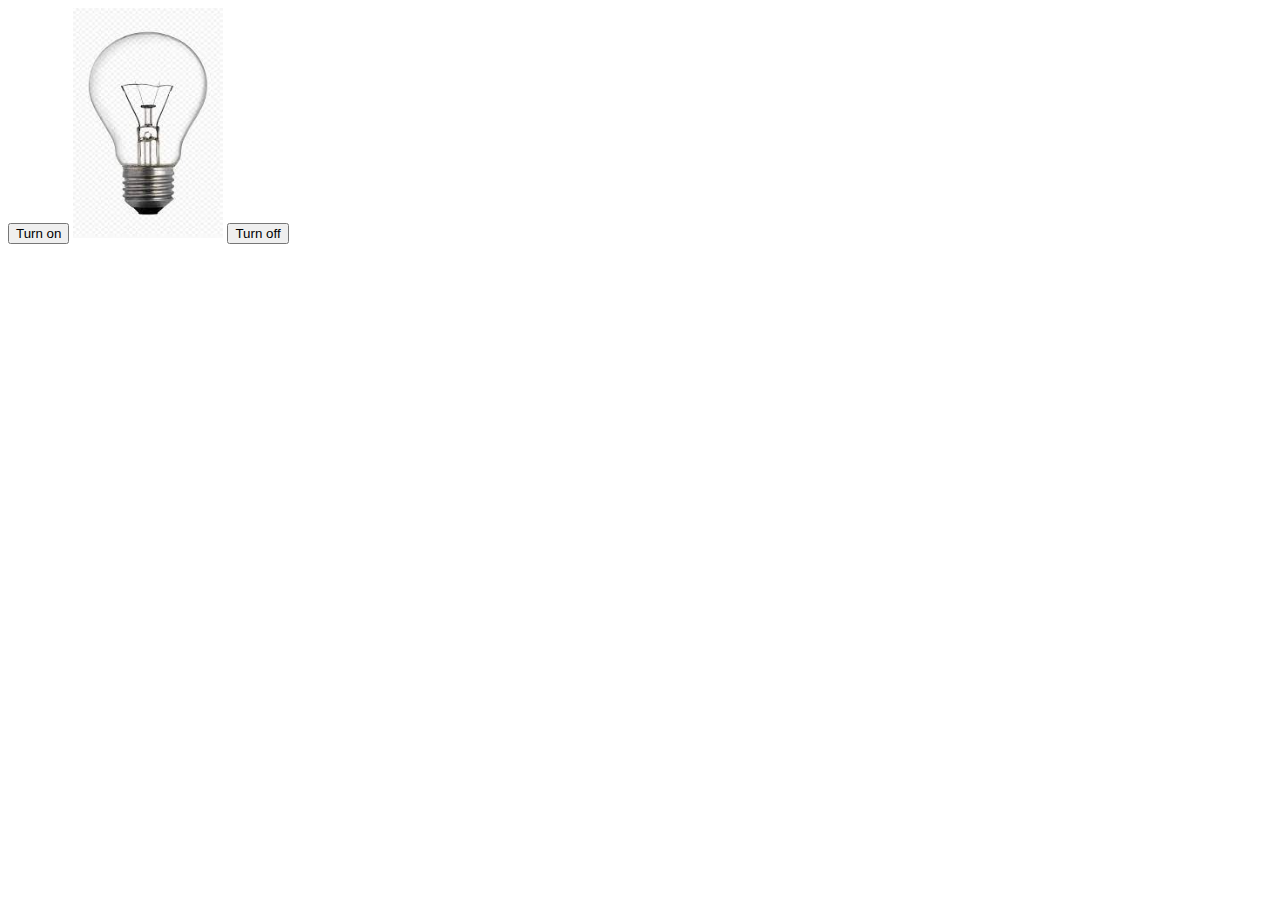
<file: day1.3/index.html>
<!DOCTYPE html>
<html lang="en">
<head>
    <meta charset="UTF-8">
    <meta http-equiv="X-UA-Compatible" content="IE=edge">
    <meta name="viewport" content="width=device-width, initial-scale=1.0">
    <title>bulb</title>
</head>
<body>
    <button onclick="document.getElementById('demo').src='download2.jpeg'" >Turn on</button>
    <img  src="./download.jpeg" alt="" id="demo" width="150px" height="230px">
    <button onclick="document.getElementById('demo').src='download.jpeg'" >Turn off</button>
</body>
</html>
</file>
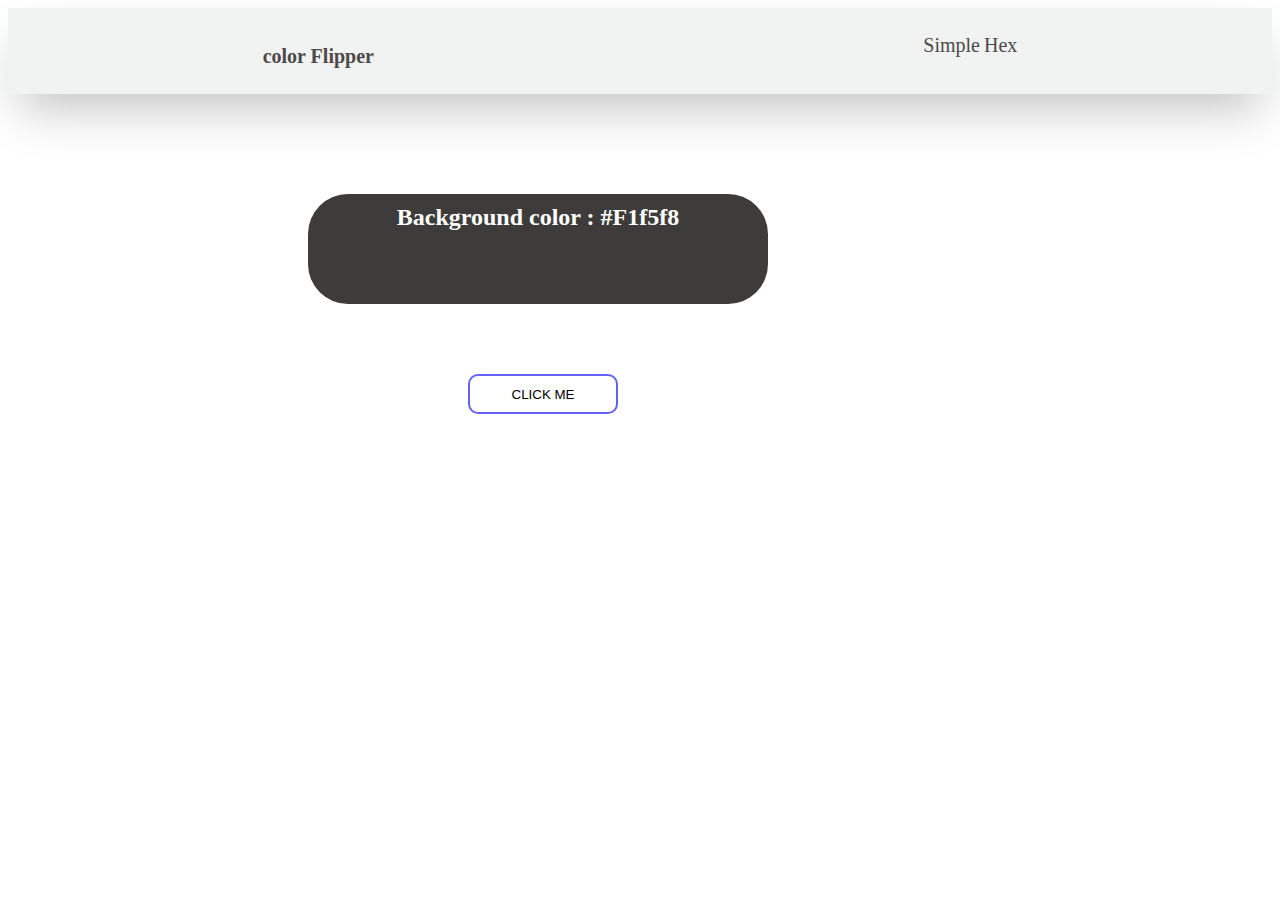
<file: color_fliper.html>
<!DOCTYPE html>
<html lang="en">

<head>
    <meta charset="UTF-8">
    <meta http-equiv="X-UA-Compatible" content="IE=edge">
    <meta name="viewport" content="width=device-width, initial-scale=1.0">
    <title>colore Flipper</title>
    <link rel="stylesheet" href="color.css">
    <link href="https://cdn.jsdelivr.net/npm/bootstrap@5.0.2/dist/css/bootstrap.min.css" rel="stylesheet" integrity="sha384-EVSTQN3/azprG1Anm3QDgpJLIm9Nao0Yz1ztcQTwFspd3yD65VohhpuuCOmLASjC" crossorigin="anonymous">
</head>

<body>
    <nav>
        <div class="nev-center">
            <h4>color Flipper</h4>
            <ul class="nav-links">
                <li class="nav.links">
                    <a href="color_fliper.html" >Simple</a>
                </li>
                <li class="nav.links">
                    <a href="hex.html">Hex</a>
                </li>
            </ul>
        </div>
    </nav>
    <main>
        <div class="container">
            <h2>Background color : <span class="color">#F1f5f8</span></h2>
            <button class="but " id="btn">CLICK ME</button>
        </div>
    </main>
    <script src="app.js"></script>
    <script>
        // document.getElementById("c   olor").innerHTML = "red";
        </script>
        <script src="https://cdn.jsdelivr.net/npm/bootstrap@5.0.2/dist/js/bootstrap.bundle.min.js" integrity="sha384-MrcW6ZMFYlzcLA8Nl+NtUVF0sA7MsXsP1UyJoMp4YLEuNSfAP+JcXn/tWtIaxVXM" crossorigin="anonymous"></script>

</body>

</html>
</file>
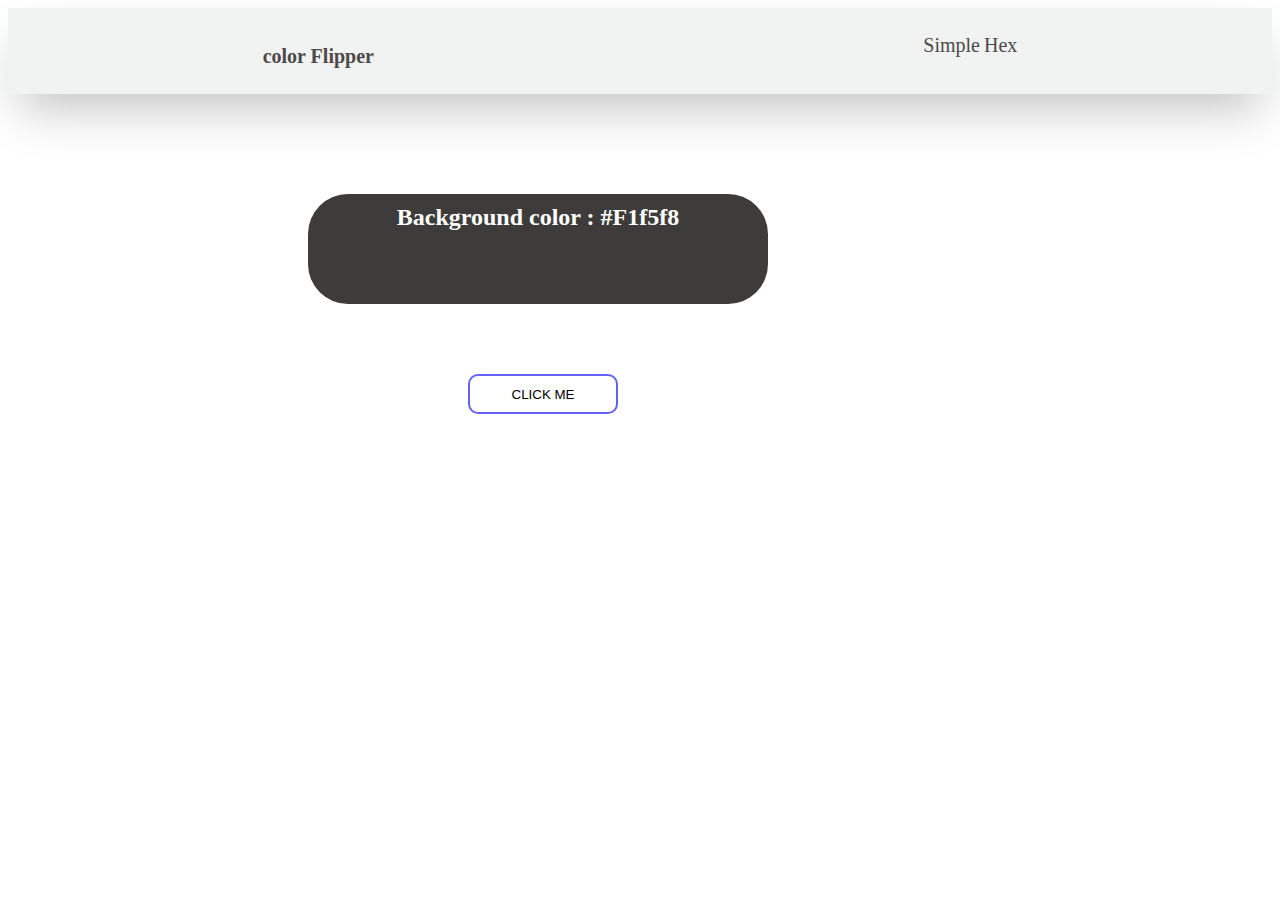
<file: hex.html>
<!DOCTYPE html>
<html lang="en">

<head>
    <meta charset="UTF-8">
    <meta http-equiv="X-UA-Compatible" content="IE=edge">
    <meta name="viewport" content="width=device-width, initial-scale=1.0">
    <title>colore Flipper</title>
    <link rel="stylesheet" href="color.css">
    <link href="https://cdn.jsdelivr.net/npm/bootstrap@5.0.2/dist/css/bootstrap.min.css" rel="stylesheet" integrity="sha384-EVSTQN3/azprG1Anm3QDgpJLIm9Nao0Yz1ztcQTwFspd3yD65VohhpuuCOmLASjC" crossorigin="anonymous">
</head>

<body>
    <nav>
        <div class="nev-center">
            <h4>color Flipper</h4>
            <ul class="nav-links">
                <li class="nav.links">
                    <a href="color_fliper.html" >Simple</a>
                </li>
                <li class="nav.links">
                    <a href="hex.html">Hex</a>
                </li>
            </ul>
        </div>
    </nav>
    <main>
        <div class="container">
            <h2>Background color : <span class="color">#F1f5f8</span></h2>
            <button class="but " id="btn">CLICK ME</button>
        </div>
    </main>
    <script src="hex.js"></script>
    <script>
        // document.getElementById("c   olor").innerHTML = "red";
        </script>
        <script src="https://cdn.jsdelivr.net/npm/bootstrap@5.0.2/dist/js/bootstrap.bundle.min.js" integrity="sha384-MrcW6ZMFYlzcLA8Nl+NtUVF0sA7MsXsP1UyJoMp4YLEuNSfAP+JcXn/tWtIaxVXM" crossorigin="anonymous"></script>

</body>

</html>
</file>
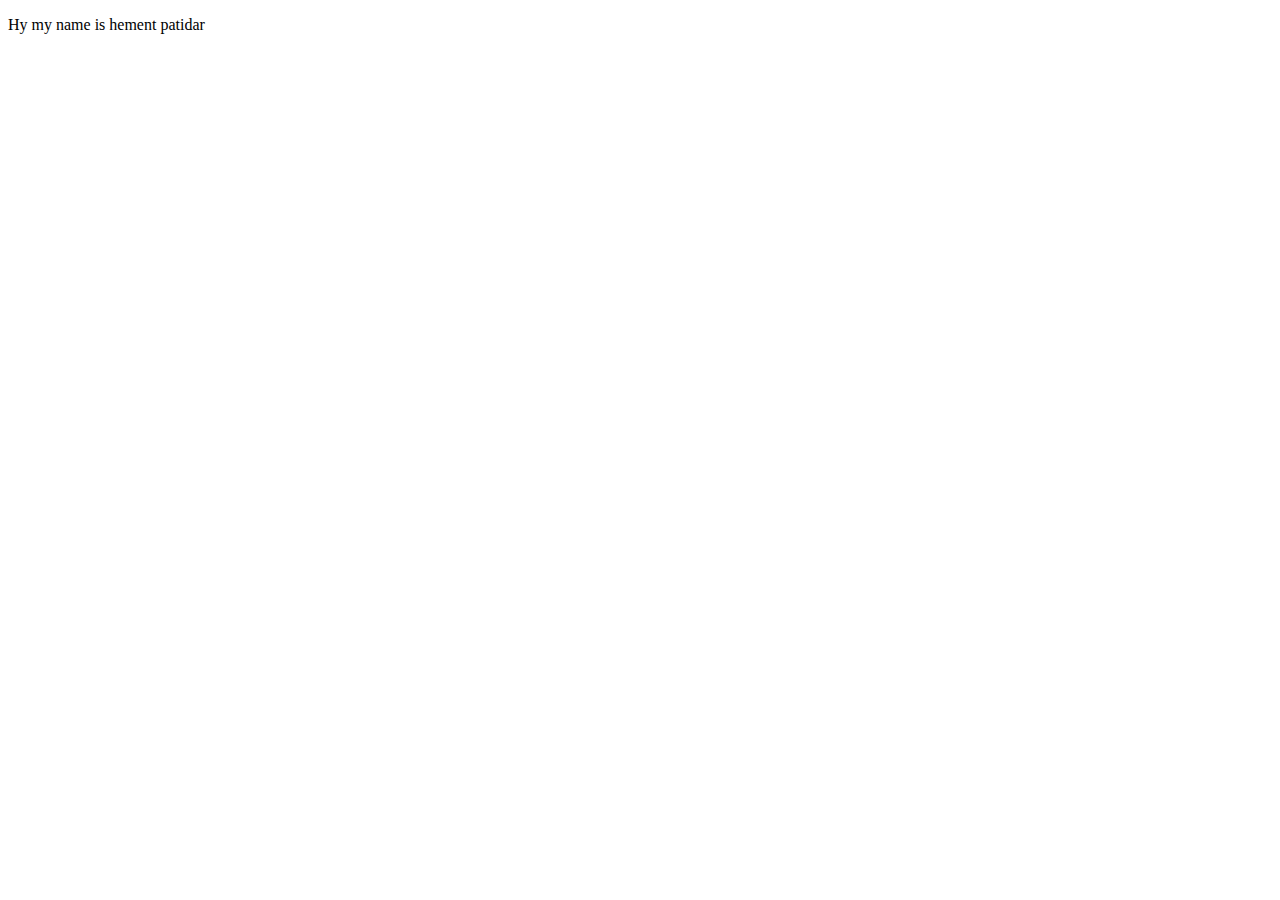
<file: day1.1/data1.html>
<!DOCTYPE html>
<html lang="en">
<head>
    <meta charset="UTF-8">
    <meta http-equiv="X-UA-Compatible" content="IE=edge">
    <meta name="viewport" content="width=device-width, initial-scale=1.0">
    <title>Document</title>
</head>
<body>
    <p>Hy my name is hement patidar</p>
</body>
</html>
</file>
<file: color.css>
.container->button{
    border: 1px solid rgb(31, 30, 30);
    border-radius: 5px;
    background-color: antiquewhite;
}

.but{
    margin-left: 460px;
    margin-top: 50px;
    width: 150px;
    height: 40px;
    border:2px solid rgb(99, 99, 243);
    border-radius: 10px;
    background-color: white;

}
.but:hover{
    background-color: black;
    color: white;
}
h2{
    
    color: white;
    height: 100px;
    width: 460px;
    /* padding-left: 15px; */
    text-align: center;
    padding-top: 10px;
    background-color: rgb(62, 59, 59);
    border-radius: 40px;
    margin-left: 300px;
    /* margin-top: 200px; */
    /* border: 1px solid ; */

}


.nev-center{
    box-shadow: rgba(0, 0, 0, 0.25) 0px 25px 50px -12px;    width: 100%;
    text-align: center;
    display: flex;
    background-color: rgb(240, 243, 242);
    /* align-items: center; */
    text-align: center;
    justify-content: space-around;
    padding-top: 10px;
    margin-bottom: 100px;
}

ul{
    list-style-type: none;
}
li{
    display: inline;
    justify-content: space-around;
}
a:link{
    color: rgb(77, 73, 73);
    text-decoration: none;
    font-size: 20px;
}

h4{
    font-size: 20px;
    color: rgb(77, 73, 73);
}
</file>
